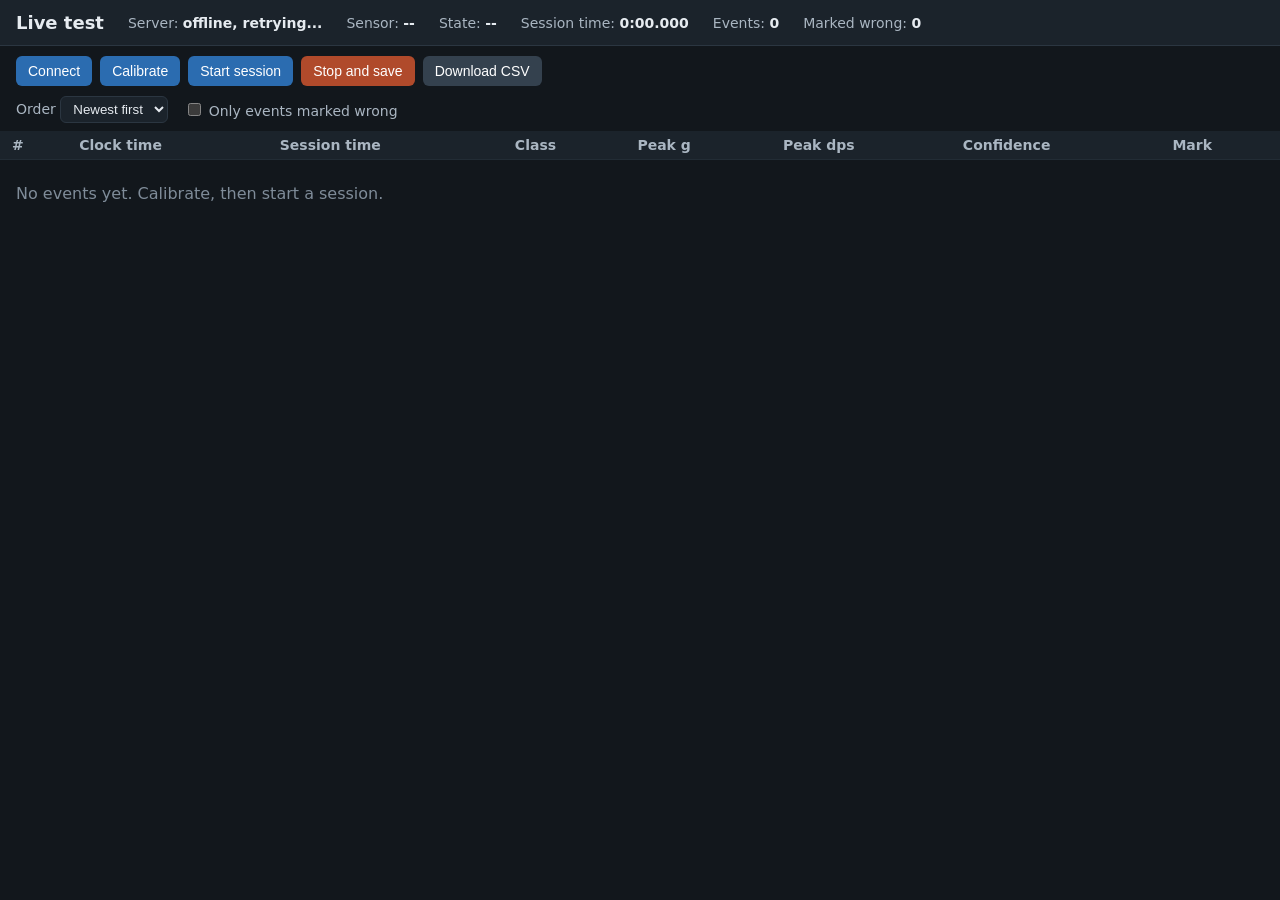
<file: dashboard/shot_meter_dashboard/backend/live_test.html>
<!doctype html>
<html lang="en">
<head>
<meta charset="utf-8">
<meta name="viewport" content="width=device-width, initial-scale=1">
<title>Shot Meter - Live Test</title>
<style>
  :root { color-scheme: dark; }
  body { margin: 0; font-family: system-ui, "Segoe UI", Arial, sans-serif; background: #12171c; color: #e6ebf0; }
  header { display: flex; flex-wrap: wrap; gap: 12px 24px; align-items: center; padding: 12px 16px;
           background: #1b232b; border-bottom: 1px solid #2b3641; }
  h1 { font-size: 18px; margin: 0; }
  .stat { font-size: 14px; color: #aab6c2; }
  .stat b { color: #e6ebf0; font-variant-numeric: tabular-nums; }
  .controls { display: flex; flex-wrap: wrap; gap: 8px; padding: 10px 16px; }
  button { background: #2b6cb0; color: #fff; border: 0; border-radius: 6px; padding: 7px 12px; font-size: 14px; cursor: pointer; }
  button.secondary { background: #34414e; }
  button.danger { background: #b04a2b; }
  button:hover { filter: brightness(1.15); }
  #notice { display: none; margin: 0 16px 8px; padding: 8px 12px; border-radius: 6px; background: #3b3320; color: #f2d98a; font-size: 14px; }
  .filters { display: flex; flex-wrap: wrap; gap: 16px; align-items: center; padding: 0 16px 8px; font-size: 14px; color: #aab6c2; }
  select { background: #1b232b; color: #e6ebf0; border: 1px solid #2b3641; border-radius: 6px; padding: 4px 8px; }
  .wrap { overflow-x: auto; }
  table { width: 100%; border-collapse: collapse; font-size: 14px; font-variant-numeric: tabular-nums; }
  th, td { text-align: left; padding: 6px 12px; border-bottom: 1px solid #222c35; white-space: nowrap; }
  th { position: sticky; top: 0; background: #1b232b; color: #aab6c2; font-weight: 600; }
  tr.wrong td { background: #3a2a1a; color: #f0b27a; }
  tr.wrong td.name { text-decoration: line-through; }
  #empty { padding: 24px 16px; color: #7f8c99; }
</style>
</head>
<body>
<header>
  <h1>Live test</h1>
  <span class="stat">Server: <b id="link">connecting...</b></span>
  <span class="stat">Sensor: <b id="conn">--</b></span>
  <span class="stat">State: <b id="device">--</b></span>
  <span class="stat">Session time: <b id="timer">0:00.000</b></span>
  <span class="stat">Events: <b id="count">0</b></span>
  <span class="stat">Marked wrong: <b id="flagged">0</b></span>
</header>

<div class="controls">
  <button data-cmd="connect">Connect</button>
  <button data-cmd="calibrate">Calibrate</button>
  <button data-cmd="start_session">Start session</button>
  <button class="danger" data-cmd="stop_session">Stop and save</button>
  <button class="secondary" id="csv">Download CSV</button>
</div>

<div id="notice"></div>

<div class="filters">
  <label>Order
    <select id="sort">
      <option value="newest">Newest first</option>
      <option value="oldest">Oldest first</option>
    </select>
  </label>
  <label><input type="checkbox" id="onlyFlagged"> Only events marked wrong</label>
</div>

<div class="wrap">
  <table>
    <thead>
      <tr>
        <th>#</th><th>Clock time</th><th>Session time</th><th>Class</th>
        <th>Peak g</th><th>Peak dps</th><th>Confidence</th><th>Mark</th>
      </tr>
    </thead>
    <tbody id="body"></tbody>
  </table>
  <div id="empty">No events yet. Calibrate, then start a session.</div>
</div>

<script>
  const els = {
    link: document.getElementById("link"),
    conn: document.getElementById("conn"),
    device: document.getElementById("device"),
    timer: document.getElementById("timer"),
    count: document.getElementById("count"),
    flagged: document.getElementById("flagged"),
    notice: document.getElementById("notice"),
    sort: document.getElementById("sort"),
    onlyFlagged: document.getElementById("onlyFlagged"),
    body: document.getElementById("body"),
    empty: document.getElementById("empty"),
  };

  let ws = null;
  let snap = null;
  let events = [];
  let noticeTimer = null;

  function pad(n, width) { return String(n).padStart(width, "0"); }

  // 83250 ms -> "1:23.250"
  function fmtSession(ms) {
    ms = Math.max(0, Math.round(ms));
    const m = Math.floor(ms / 60000);
    const s = Math.floor((ms % 60000) / 1000);
    return m + ":" + pad(s, 2) + "." + pad(ms % 1000, 3);
  }

  // "2026-11-22T17:48:03.250" -> "17:48:03.250"
  function fmtClock(iso) {
    const parts = String(iso).split("T");
    return parts.length > 1 ? parts[1] : String(iso);
  }

  function showNotice(text) {
    els.notice.textContent = text;
    els.notice.style.display = "block";
    clearTimeout(noticeTimer);
    noticeTimer = setTimeout(() => { els.notice.style.display = "none"; }, 6000);
  }

  function send(obj) {
    if (ws && ws.readyState === WebSocket.OPEN) {
      ws.send(JSON.stringify(obj));
    } else {
      showNotice("Not connected to the server");
    }
  }

  function renderStatus() {
    if (!snap) return;
    els.conn.textContent = snap.connection.message;
    els.device.textContent = snap.device.state || "--";
    els.timer.textContent = fmtSession(snap.session.duration_s * 1000);
  }

  function addCell(row, text, className) {
    const td = document.createElement("td");
    td.textContent = text;
    if (className) td.className = className;
    row.appendChild(td);
  }

  function renderTable() {
    els.count.textContent = events.length;
    els.flagged.textContent = events.filter((e) => e.wrong).length;

    let rows = events.slice();
    if (els.onlyFlagged.checked) rows = rows.filter((e) => e.wrong);
    if (els.sort.value === "newest") rows.reverse();

    els.body.textContent = "";
    for (const e of rows) {
      const tr = document.createElement("tr");
      if (e.wrong) tr.className = "wrong";
      addCell(tr, e.idx);
      addCell(tr, fmtClock(e.clock));
      addCell(tr, fmtSession(e.t_ms));
      addCell(tr, e.name + " (" + e.class + ")", "name");
      addCell(tr, e.peak_g.toFixed(2) + " g");
      addCell(tr, e.peak_dps + " dps");
      addCell(tr, e.confidence);

      const td = document.createElement("td");
      const btn = document.createElement("button");
      btn.className = "secondary";
      btn.textContent = e.wrong ? "Undo" : "Wrong";
      btn.addEventListener("click", () => send({ cmd: e.wrong ? "unflag_event" : "flag_event", id: e.idx }));
      td.appendChild(btn);
      tr.appendChild(td);

      els.body.appendChild(tr);
    }
    els.empty.style.display = rows.length ? "none" : "block";
  }

  function downloadCsv() {
    const header = ["idx", "seq", "clock", "t_ms", "class", "name", "peak_g", "peak_dps", "confidence", "wrong"];
    const lines = [header.join(",")];
    for (const e of events) {
      lines.push([e.idx, e.seq, e.clock, e.t_ms, e.class, e.name, e.peak_g, e.peak_dps, e.confidence, e.wrong ? 1 : 0].join(","));
    }
    const blob = new Blob([lines.join("\n") + "\n"], { type: "text/csv" });
    const url = URL.createObjectURL(blob);
    const a = document.createElement("a");
    a.href = url;
    a.download = "live_test_events_" + new Date().toISOString().replace(/[:.]/g, "-") + ".csv";
    document.body.appendChild(a);
    a.click();
    a.remove();
    URL.revokeObjectURL(url);
  }

  function connect() {
    const proto = location.protocol === "https:" ? "wss" : "ws";
    ws = new WebSocket(proto + "://" + location.host + "/ws");
    ws.onopen = () => { els.link.textContent = "connected"; };
    ws.onmessage = (m) => {
      let msg;
      try { msg = JSON.parse(m.data); } catch (err) { return; }
      if (msg.type === "state") { snap = msg.data; renderStatus(); }
      else if (msg.type === "live_events") { events = msg.data; renderTable(); }
      else if (msg.type === "notice") { showNotice(String(msg.message)); }
    };
    ws.onclose = () => {
      els.link.textContent = "offline, retrying...";
      setTimeout(connect, 2000);
    };
    ws.onerror = () => ws.close();
  }

  document.querySelectorAll("button[data-cmd]").forEach((b) => {
    b.addEventListener("click", () => send({ cmd: b.dataset.cmd }));
  });
  document.getElementById("csv").addEventListener("click", downloadCsv);
  els.sort.addEventListener("change", renderTable);
  els.onlyFlagged.addEventListener("change", renderTable);

  connect();
</script>
</body>
</html>
</file>
